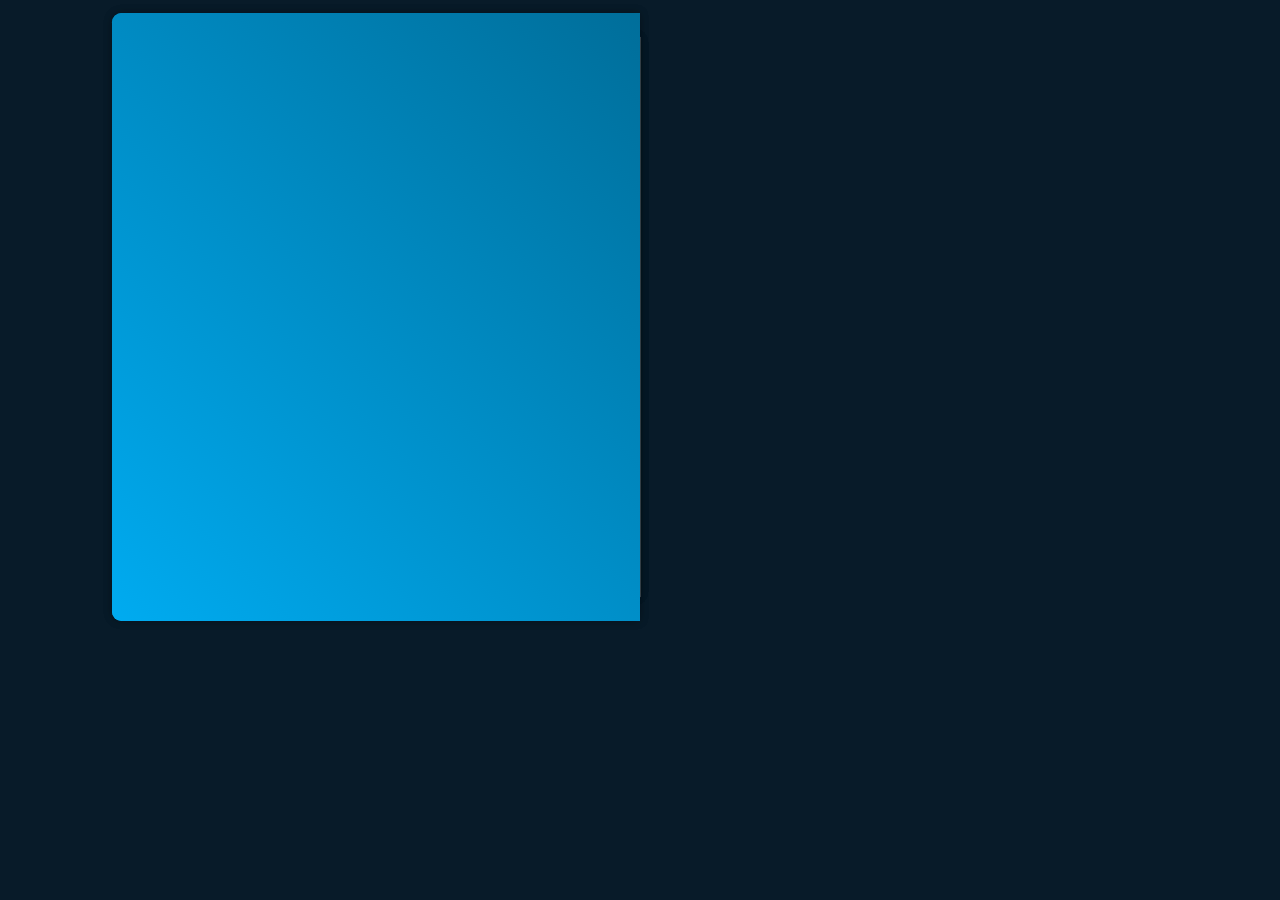
<file: index.html>
<!DOCTYPE html>
<html lang="en">

<head>
    <meta charset="UTF-8">
    <meta name="viewport" content="width=device-width, initial-scale=1.0">
    <title>Resume Template</title>
    <link rel="stylesheet" href="/statics/css/style.css">

    <!-- box Icons  -->
    <link href='https://unpkg.com/boxicons@2.1.4/css/boxicons.min.css' rel='stylesheet'>
</head>

<body>
    <div class="wrapper">
        <div class="cover cover-left"></div>
        <div class="cover cover-right"></div>

        <div class="book">
            <!-- profile page -->
            <div class="book-page page-left">
                <div class="profile-page">
                    <img src="/statics/images/1.png" width="400" alt="">
                    <h1>Himanshu</h1>
                    <h3>Web developer</h3>

                    <div class="social-media">
                        <a href=""><i class='bx bxl-facebook-circle'></i></a>
                        <a href=""><i class='bx bxl-twitter'></i></a>
                        <a href=""><i class='bx bxl-linkedin'></i></a>
                        <a href=""><i class='bx bxl-instagram'></i></a>
                    </div>
                    <p>Hii, I'm Himanshu,a Python web developer with 1.2 years of experience,specializing in Python
                        frameworks. I aim to contribute to a company’s growth while advancing my professionaldevelopment
                        and career.</p>
                    <div class="btn-box">
                        <a href="#" class="btn">Download CV</a>
                        <a href="#" class="btn contact-me">Contact Me</a>
                    </div>

                </div>
            </div>



            <!-- page 1 & 2 -->
            <div class="book-page page-right turn" id="turn-1">
                <!-- page1(work experience) -->
                <div class="page-front">
                    <h1 class="title">Work Experience</h1>
                    <div class="workeduc-box">

                        <div class="workeducation-content">
                            <span class="year"><i class="bx bxs-calendar"></i>10/2024 - 02/2025</span>
                            <h3>Software Engineer Associate - Blackcoffer Pvt. Ltd.</h3>
                            <p>Developed FastAPI-based APIs for fetching and analyzing GCP SQL and VM logs with BigQuery
                                integration and cost insights via Google Recommendations API; contributed to a
                                FastAPI-MySQL-Neo4j-React stack for structured data processing and visualization; and
                                built a custom-styled, cPanel-hosted portfolio website with enhanced UI and seamless
                                deployment.</p>
                        </div>
                        <div class="workeducation-content">
                            <span class="year"><i class="bx bxs-calendar"></i>09/2023 - 12/2023</span>
                            <h3>Python Web developer - Virtuoso Netsoft Pvt. Ltd.</h3>
                            <p>Completed a 4-month internship on the Omni-Channel Communication Project, leading a
                                7-member team and developing an Email Reminder & Confirmation System using Django.</p>
                        </div>
                        <div class="workeducation-content">
                            <span class="year"><i class="bx bxs-calendar"></i>04/2023 - 09/2023</span>
                            <h3>Python Full Stack developer - Solitaire Infosys Pvt. Ltd</h3>
                            <p>Completed a 6-month internship focused on full-stack CRUD applications, including a
                                Hospital Management System built with Flask and MySQL</p>
                        </div>
                    </div>
                    <span class="number-page">1</span>
                    <span class="nextprev-btn" data-page="turn-1">
                        <i class="bx bx-chevron-right"></i>

                    </span>
                </div>

                <!-- page2(Education) -->
                <div class="page-back">
                    <h1 class="title">Education</h1>
                    <div class="workeduc-box">

                        <div class="workeducation-content">
                            <span class="year"><i class="bx bxs-calendar"></i>2021 - 2023</span>
                            <h3>HIET GROUP OF INSTITUTIONS</h3>
                            <p>Bachelor of Technology in Computer Science Engineering</p>
                        </div>
                        <div class="workeducation-content">
                            <span class="year"><i class="bx bxs-calendar"></i>2017 - 2020</span>
                            <h3>GOVT.POLYTECHNIC HAMIPRPUR(H.P.)</h3>
                            <p>Diploma in Computer Engineering</p>
                        </div>
                        <div class="workeducation-content">
                            <span class="year"><i class="bx bxs-calendar"></i>2014 - 2017</span>
                            <h3>GOVT. SEN. SEC. SCHOOL,KOT</h3>
                            <p>12th class(Non-medical)</p>
                        </div>
                        <div class="workeducation-content">
                            <span class="year"><i class="bx bxs-calendar"></i>2013 - 2015</span>
                            <h3>GOVT. SEN. SEC. SCHOOL,KOT</h3>
                            <p>10th class</p>
                        </div>
                    </div>
                    <span class="number-page">2</span>
                    <span class="nextprev-btn back" data-page="turn-1">
                        <i class="bx bx-chevron-left"></i>

                    </span>
                </div>
            </div>
            <!-- page 3 & 4  -->
            <div class="book-page page-right turn" id="turn-2">
                <!-- page 3 -->
                <div class="page-front">
                    <h1 class="title">Services</h1>
                    <p>I offer my skills to clients who need work and to companies looking to hire.</p>
                    <div class="services-box">
                        <div class="services-content">
                            <i class="bx bx-code-alt"></i>
                            <h3>Web development</h3>
                            <p>Building responsive and scalable websites.</p>
                            <a href="" class="btn">Read More</a>
                        </div>
                        <div class="services-content">
                            <i class="bx bxs-paint"></i>
                            <h3>Web design</h3>
                            <p>Crafting clean, modern, and user-friendly designs.</p>
                            <a href="" class="btn">Read More</a>
                        </div>
                        <div class="services-content">
                           <i class='bx bx-hdd'></i>
                            <h3>DBMS</h3>
                            <p>Efficient database design, management, and optimization.</p>
                            <a href="" class="btn">Read More</a>
                        </div>
                        <div class="services-content">
                          <i class='bx  bx-broadcast'  ></i> 
                            <h3>Live project </h3>
                            <p>Real-time project development with practical solutions.</p>
                            <a href="" class="btn">Read More</a>
                        </div>
                    </div>
                    <span class="number-page">3</span>
                    <span class="nextprev-btn" data-page="turn-2">
                        <i class="bx bx-chevron-right"></i>

                    </span>
                </div>



                <!-- page 4 -->
                <div class="page-back">
                    <h1 class="title">My SKills</h1>
                    <div class="skill-box">
                        <div class="skill-content">
                            <h3>Front-End</h3>
                            <div class="content">
                                <span> <i class="bx bxl-html5"></i> Html</span>
                                <span><i class="bx bxl-css3"></i>Css</span>
                                <span><i class="bx bxl-javascript"></i>JS</span>
                                <span><i class="bx bxl-react"></i>React</span>
                                <span><i class="bx bxl-bootstrap"></i>Bootstrap</span>
                                <span><i class="bx bxl-tailwind-css"></i>Tailwind</span>
                            </div>
                        </div>
                        <div class="skill-content">
                            <h3>Back-End</h3>
                            <div class="content">
                                <span><i class="bx bxl-python"></i>Python</span>
                                <span><i class="bx bxl-nodejs"></i>Node</span>
                                <span><i class="bx bxl-php"></i>PHP</span>

                            </div>
                        </div>
                        <div class="skill-content">
                            <h3>UI/UX Design</h3>
                            <div class="content">
                                <span><i class="bx bxl-figma"></i>Figma</span>

                            </div>
                        </div>
                    </div>


                    <span class="number-page">4</span>
                    <span class="nextprev-btn back" data-page="turn-2">
                        <i class="bx bx-chevron-left"></i>

                    </span>


                </div>
            </div>
            <!-- page 5 & 6 -->
            <div class="book-page page-right turn " id="turn-3">
                <!-- page5(Latest project and Myportfolio) -->
                <div class="page-front">
                    <h1 class="title">Latest Project</h1>
                    <div class="portfolio-box">
                        <div class="img-box">

                            <img src="/statics/images/photo.jpeg" alt="">
                        </div>
                        <div class="info-box">
                            <div class="info-title">
                                <h3>Project Name</h3>
                                <a href="#">Live Preview <i class="bx bx-link-external"></i></a>
                            </div>
                            <p>Tech Used:</p>
                            <p>Lorem ipsum dolor sit amet, consectetur adipisicing elit. Veniam, ducimus!</p>

                        </div>
                        <div class="btn-box">
                            <a href="" class="btn">Source Code</a>
                            <a href="https://github.com/HJimanshu?tab=repositories" class="btn">More Projects</a>
                        </div>
                    </div>

                    <span class="number-page">5</span>
                    <span class="nextprev-btn" data-page="turn-3">
                        <i class="bx bx-chevron-right"></i>

                    </span>
                </div>

                <!-- page6(Contact Me) -->
                <div class="page-back">
                    <h1 class="title">Contact Me!</h1>
                    <div class="contact-box">
                        <form action="#">
                            <input type="text" class="field" placeholder="Full Name" required>
                            <input type="email" class="field" placeholder="Email Address" required>
                            <textarea name="" id="" cols="30" rows="10" class="field" placeholder="Your Message"
                                required></textarea>
                            <input type="submit" class="btn" value="Send Message">
                        </form>
                    </div>
                    <span class="number-page">6</span>
                    <span class="nextprev-btn back" data-page="turn-3">
                        <i class="bx bx-chevron-left"></i>

                    </span>

                    <a href="#" class="back-profile">
                        <p>Profile</p>
                        <i class="bx bxs-user"></i>
                    </a>
                </div>
            </div>

        </div>
    </div>



    <script src="/statics/js/scripts.js"></script>
</body>

</html>
</file>
<file: statics/css/style.css>
@import url("https://fonts.googleapis.com/css2?family=Poppins:wght@300;400;500;600;700;800;900&display=swap");
* {
  margin: 0;
  padding: 0;
  box-sizing: border-box;
  text-decoration: none;
  border: none;
  outline: none;
  font-family: "Poppins", sans-serif;
}
:root {
  --bg-color: #081b29;
  --main-color: #00abf0;
  --text-color: #333;
  --second-text-color: #555;
  --white-color: #fff;
  --cover-color: linear-gradient(45deg, #00abf0, #006e9a);
  --pages-color: linear-gradient(90deg, #fff, #ddd);
  --border: .125rem solid #00abf0;
  --box-shadow: 0 0 .6rem rgba(0, 0, 0, .2);
}

body{
    display: flex;
    justify-content: center;
    align-items: center;
    min-height: 100%;
    background:var(--bg-color) ;
    color: var(--text-color);
    padding: 0.8rem;
    overflow: hidden;
}

.wrapper{
position: relative;
width:66rem;
height: 38rem;
    padding: 1.5rem;

perspective: 250rem;
animation: show-animate 2s forwards;
}

@keyframes show-animate{
    0%,30%{
        opacity: 0;
        transform: rotate(-20deg);
    }
    100%{
        opacity: 1;
        transform: rotate(0deg);
    }
}

.cover{
    position: absolute;
    top: 0;
    left: 0;
    width:50%;
    height: 100%;
    background: var(--cover-color);
    box-shadow: var(--box-shadow);
    border-top-left-radius: .6rem;
    border-bottom-left-radius: .6rem;
    transform-origin: right;
}

.cover.cover-right{
    z-index: -1;
}
.cover.cover-right{
    z-index: 100;
    transition: transform 1s cubic-bezier(0.645, 0.045, 0.355, 1);

}
.cover.cover-right.turn{
transform: rotateY(180deg);
}
.book{
    position: relative;
    width: 100%;
    height: 100%;
    display: flex;
    align-items: center;
    perspective: 250rem;
}
.book .book-page{
position: absolute;
width: 50%;
height: 100%;
background:var(--pages-color);
box-shadow: 0 0 .6rem rgba(0, 0, 0, .1);
display: flex;
padding: 2rem;

}
.book-page.page-left{
box-shadow: -.6rem .6rem .6rem rgba(0, 0, 0, .1);
}

.profile-page{
    display: flex;
    flex-direction: column;
    justify-content: center;
    align-items: center;
}
.profile-page img{
    max-width: 160px;
    border-radius: 50%;
    border: .25rem solid var(--main-color);
    margin-bottom: .8rem;
}
.profile-page h1{
font-size: 2.7rem;
line-height: 1;
}

.profile-page h3{
    font-size: 1.5rem;
    color: var(--main-color);

}
.profile-page .social-media{
    margin: .6rem 0 .8rem;
}

.profile-page .social-media a{
display: inline-flex;
justify-content: center;
align-items: center;
width: 2.5rem;
height: 2.5rem;
background:transparent ;
border: var(--border);
border-radius: 50%;
font-size: 1.3rem;
color: var(--main-color);
margin: 0 .2rem;
}
.profile-page .social-media a:hover{
background: var(--main-color);
color: var(--white-color);
}
.profile-page p {
text-align: justify;
}

.profile-page .btn-box {
margin-top: 1.2rem;
}

.btn{
    display: inline-flex;
    justify-content: center;
    align-items: center;
    width: 9.5rem;
    height: 3rem;
    background: var(--main-color);
    border: var(--border);
    border-radius: .3rem;
    font-size: 1rem;
    color: var(--white-color);
    font-weight: 500;
    margin: 0 1rem;
    transition: .5s;
}
.btn:hover{
    background: transparent;
    color: var(--main-color);
}
.btn-box .btn:nth-child(2){
    background: transparent;
    color: var(--main-color);
}

.btn-box .btn:nth-child(2):hover{
    background: var(--main-color);
    color: var(--white-color);
}


.book-page.page-right{
    position: absolute;
    right: 0;
    transform-style: preserve-3d;
    transform-origin: left;
    transition: transform 1s cubic-bezier(0.645, 0.045, 0.355, 1);
}


.book-page.page-right.turn{
transform:rotateY(180deg);
}

.book-page .page-front,
.book-page .page-back{
position: absolute;
top: 0;
left: 0;
width: 100%;
height: 100%;
background: var(--pages-color);
padding: 1.5rem 2rem;
}


.book-page .page-front{
transform: rotateY(0deg) translateZ(1px); 
}
.book-page .page-back{
transform: rotateY(180deg) translateZ(1px); 

}

.title{
    text-align: center;
    margin-bottom:1rem;
}
.workeduc-box{
    border-left: var(--border);
}
.workeduc-box .workeducation-content{
    position: relative;
    padding:0 1rem;
    margin-bottom: 0.5rem;
}
.workeduc-box .workeducation-content::before{
    content: '';
    position: absolute;
    top: 0;
    left: -0.65rem;
    width: 1.2rem;
    height: 1.2rem;
    background: var(--main-color);
    border-radius: 50%;
}
.workeduc-box .workeducation-content h3{
font-size: small;
}
.workeduc-box .workeducation-content p{
text-align: justify;
font-size: small;


}

.workeducation-content .year{
    color: var(--main-color);
}
.workeducation-content .year i{
margin-right: .4rem;
}

.number-page{
    position: absolute;
    bottom: 1.2rem;
    left: 50%;
    transform: translateX(-50%);
}
.nextprev-btn{
    position: absolute;
    bottom: .9rem;
    right: 1.5rem;
    width: 2rem;
    height: 2rem;
    cursor: pointer;
    font-size: 2rem;
    color: var(--second-text-color);
    display: inline-flex;
    justify-content: center;
    align-items: center;
    transition: .5s;
}

.nextprev-btn:hover{
    color: var(--main-color);
}

.nextprev-btn.back{
    left: 1.5rem    ;
}

.services-box{
    display: flex;
    flex-wrap: wrap;
    gap: 1.5rem;
}
.services-box .services-content{
    flex: 1 1 10rem;
    border: var(--border);
    border-radius: .5rem;
    padding: .8rem .5rem 1.1rem;
    text-align: center;
    transition: .3s ease;
}

.services-box .services-content:hover{
    box-shadow: var(--box-shadow);
}
.services-content i{
font-size: 2rem;
color: var(--main-color);
}
.services-content h3{
    font-size: 1.1rem;
}
.services-content p{
     font-size: 11px !important;
    text-align: justify;
    margin: .2rem 0 .5rem;
    word-break: break-word;       /* Break long words if needed */
    hyphens:auto; 
}
.services-content .btn{
    width: 7rem;
    height: 2rem;
}


.skill-box{
    display:flex ;
    flex-wrap: wrap;
    gap: 1.5rem;
}
.skill-box .skill-content{
    flex: 1 1 20rem;

}
.skill-content h3{
font-size: 1.3rem;
line-height: 1;
margin-bottom: .6rem;
}
.skill-content .content{
display: flex;
flex-wrap: wrap;
gap: .8rem;
}
.skill-content .content span{
display: inline-flex;
flex-direction: column;
justify-content: center;
align-items: center;
width: 6rem;
height: 4rem;
border: var(--border);
border-radius: .3rem;
font-weight: 600;
}

.skill-content .content span:hover{
box-shadow: var(--box-shadow);
}
.skill-content .content span i{
font-size: 2rem;
color: var(--main-color);
}

.portfolio-box .img-box{
    display: flex;
    width: 100%;
    height: 15rem;
    /* background: red; */
    border: var(--border);
    border-radius: .5rem;
    overflow: hidden;
}
.portfolio-box .img-box img{
    width: 100%;
    object-fit: cover;
    transition: .5s ease;
}

.portfolio-box .img-box:hover img{
    transform: scale(1.1);
}

.portfolio-box .info-box{
margin: 1rem 0 0.5rem;
}
.portfolio-box .info-box .info-title{
    display: flex;
    justify-content: space-between;
    align-items: center;
    margin-bottom: 0.5rem;
}

.portfolio-box .info-box .info-title h3{
    font-size: 1.3rem;
}

.portfolio-box .info-box .info-title a{
display: flex;
align-items: center;
color: var(--main-color);
}

.portfolio-box .info-box .info-title a i{
margin-left: .3rem;
}

.portfolio-box .info-box  p:nth-of-type(1){
font-weight: 600;

}
.portfolio-box .info-box p{
font-size: small;
}


.portfolio-box .btn-box{
    display: flex;
    justify-content: center;
}
.portfolio-box .btn-box .btn{
    margin: 0 1.15rem;
}
.contact-box {
    text-align: center;
}

.contact-box .field{
    width: 100%;
    background: transparent;
    border: var(--border);
    border-radius: .3rem;
    padding: .8rem;
    font-size:small;
    color: var(--text-color);
    margin-bottom: 1rem;
}

.contact-box .field::placeholder{
    color: var(--text-color);
}

.contact-box textarea{
    resize: none;
    height: 13rem;
}
.contact-box .btn{
    cursor: pointer         ;
}

.back-profile{
    position: absolute;
    bottom: 1.2rem;
    right: 2rem;
    width: 2rem;
    height: 2rem;
    background: transparent;
    border: var(--border);
    border-radius: .3rem;
    font-size: 1.1rem;
    color: var(--main-color);
    display: inline-flex;
    justify-content: center;
    align-items: center;
    transition: .5s;
}

.back-profile:hover{
background: var(--main-color);
color: var(--white-color);
}

.back-profile p{
    position: absolute;
    top: 0;
    left: 50%;
    color: var(--main-color);
    transform: translateX(-50%) scale(.5);
    font-size: 1rem;
    opacity: 0;
    transition: .5s;

}

.back-profile:hover p{
    opacity: 1;
    transform: translateX(-50%) scale(1);
    top: -1.8rem;
}


p{
    font-size: small;
}
</file>
